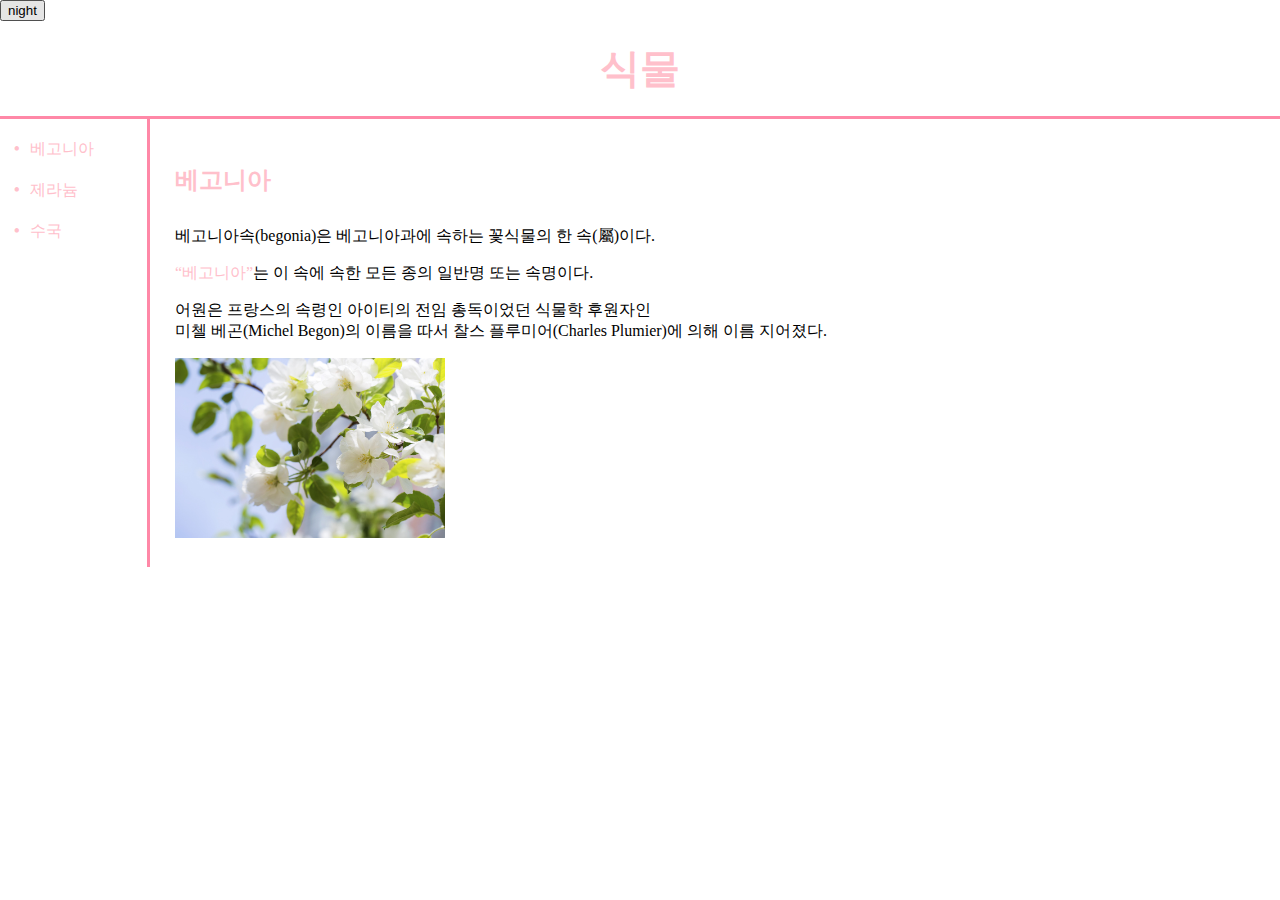
<file: 1.html>
<!doctype html>
<html>
    <head>
      <title>Begonia</title>
      <script src="colors.js"></script>
      <script src="https://ajax.googleapis.com/ajax/libs/jquery/3.6.0/jquery.min.js"></script>
      <meta charset="utf-8">
      <!-- Global site tag (gtag.js) - Google Analytics -->
<script async src="https://www.googletagmanager.com/gtag/js?id=G-8WVL20K6DB"></script>
<script>
  window.dataLayer = window.dataLayer || [];
  function gtag(){dataLayer.push(arguments);}
  gtag('js', new Date());

  gtag('config', 'G-8WVL20K6DB');
</script>
    <link rel="stylesheet" href="style.css">
    </head>
    <body>
      <input  type="button" value="night" onclick="nightDayHandler(this)">
      <h1><a href="index.html">식물</a></h1>
<div id="grid">
      <ul>
          <li><a href="1.html">베고니아</a></li>
          <li><a href="2.html">제라늄</a></li>
          <li><a href="3.html">수국</a></li>
      </ul>
      <div id="article">
      <h2>베고니아</h2>
      <p style="margin-top:30px;">베고니아속(begonia)은 베고니아과에 속하는 꽃식물의 한 속(屬)이다.</p>
      <p><a href="https://en.wikipedia.org/wiki/Begonia" target="_blank" title="베고니아란?">“베고니아”</a>는 이 속에 속한 모든 종의 일반명 또는 속명이다.</p>
      <p>어원은 프랑스의 속령인 아이티의 전임 총독이었던 식물학 후원자인<br>
      미첼 베곤(Michel Begon)의 이름을 따서 찰스 플루미어(Charles Plumier)에 의해
      이름 지어졌다.</p>
        <img src="web1.jpg" width="25%">
      </div>
  </div>
      <p><div id="disqus_thread"></div>
<script>
    /**
    *  RECOMMENDED CONFIGURATION VARIABLES: EDIT AND UNCOMMENT THE SECTION BELOW TO INSERT DYNAMIC VALUES FROM YOUR PLATFORM OR CMS.
    *  LEARN WHY DEFINING THESE VARIABLES IS IMPORTANT: https://disqus.com/admin/universalcode/#configuration-variables    */
    /*
    var disqus_config = function () {
    this.page.url = PAGE_URL;  // Replace PAGE_URL with your page's canonical URL variable
    this.page.identifier = PAGE_IDENTIFIER; // Replace PAGE_IDENTIFIER with your page's unique identifier variable
    };
    */
    (function() { // DON'T EDIT BELOW THIS LINE
    var d = document, s = d.createElement('script');
    s.src = 'https://web-7ppyipmhsq.disqus.com/embed.js';
    s.setAttribute('data-timestamp', +new Date());
    (d.head || d.body).appendChild(s);
    })();
</script>
<noscript>Please enable JavaScript to view the <a href="https://disqus.com/?ref_noscript">comments powered by Disqus.</a></noscript></p>
    </body>
</file>
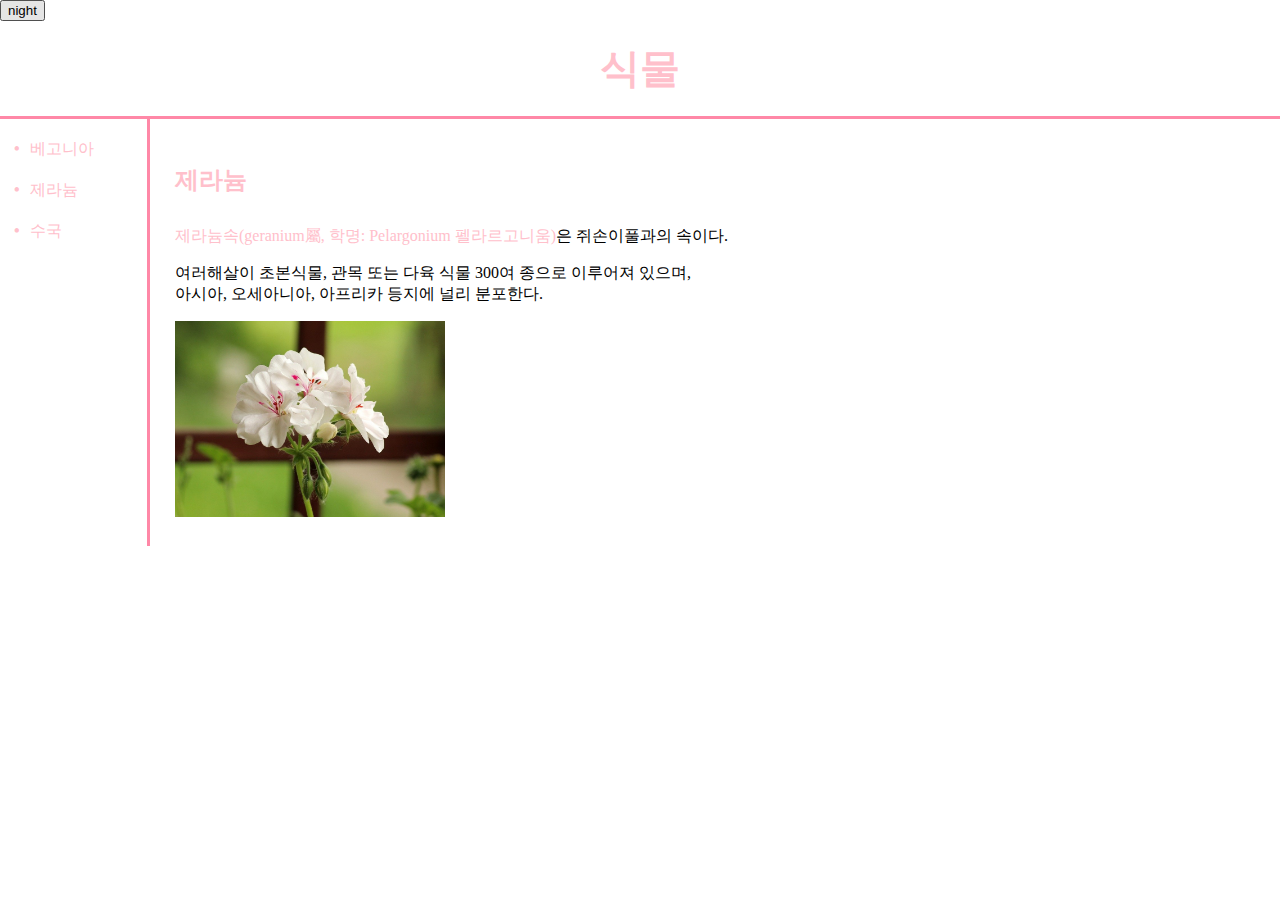
<file: 2.html>
<!doctype html>
<html>
    <head>
      <title>Geranium</title>
      <script src="colors.js"></script>
      <script src="https://ajax.googleapis.com/ajax/libs/jquery/3.6.0/jquery.min.js"></script>
      <meta charset="utf-8">
      <!-- Global site tag (gtag.js) - Google Analytics -->
<script async src="https://www.googletagmanager.com/gtag/js?id=G-8WVL20K6DB"></script>
<script>
  window.dataLayer = window.dataLayer || [];
  function gtag(){dataLayer.push(arguments);}
  gtag('js', new Date());

  gtag('config', 'G-8WVL20K6DB');
</script>
     <link rel="stylesheet" href="style.css">
    </head>
    <body>
      <input  type="button" value="night" onclick="nightDayHandler(this)">
      <h1><a href="index.html">식물</a></h1>
<div id="grid">
      <ul>
          <li><a href="1.html">베고니아</a></li>
          <li><a href="2.html">제라늄</a></li>
          <li><a href="3.html">수국</a></li>
      </ul>
      <div id="article">
      <h2>제라늄</h2>
      <p style="margin-top:30px"><a href="https://ko.wikipedia.org/wiki/%EC%A0%9C%EB%9D%BC%EB%8A%84%EC%86%8D" target="_blank" title="제라늄이란?">제라늄속(geranium屬, 학명: Pelargonium 펠라르고니움)</a>은 쥐손이풀과의 속이다.</p>
      <p>여러해살이 초본식물, 관목 또는 다육 식물 300여 종으로 이루어져 있으며,<br>
      아시아, 오세아니아, 아프리카 등지에 널리 분포한다.</p>
      <img src="web2.jpg" width="25%">
    </div>
  </div>
    </body>
</file>
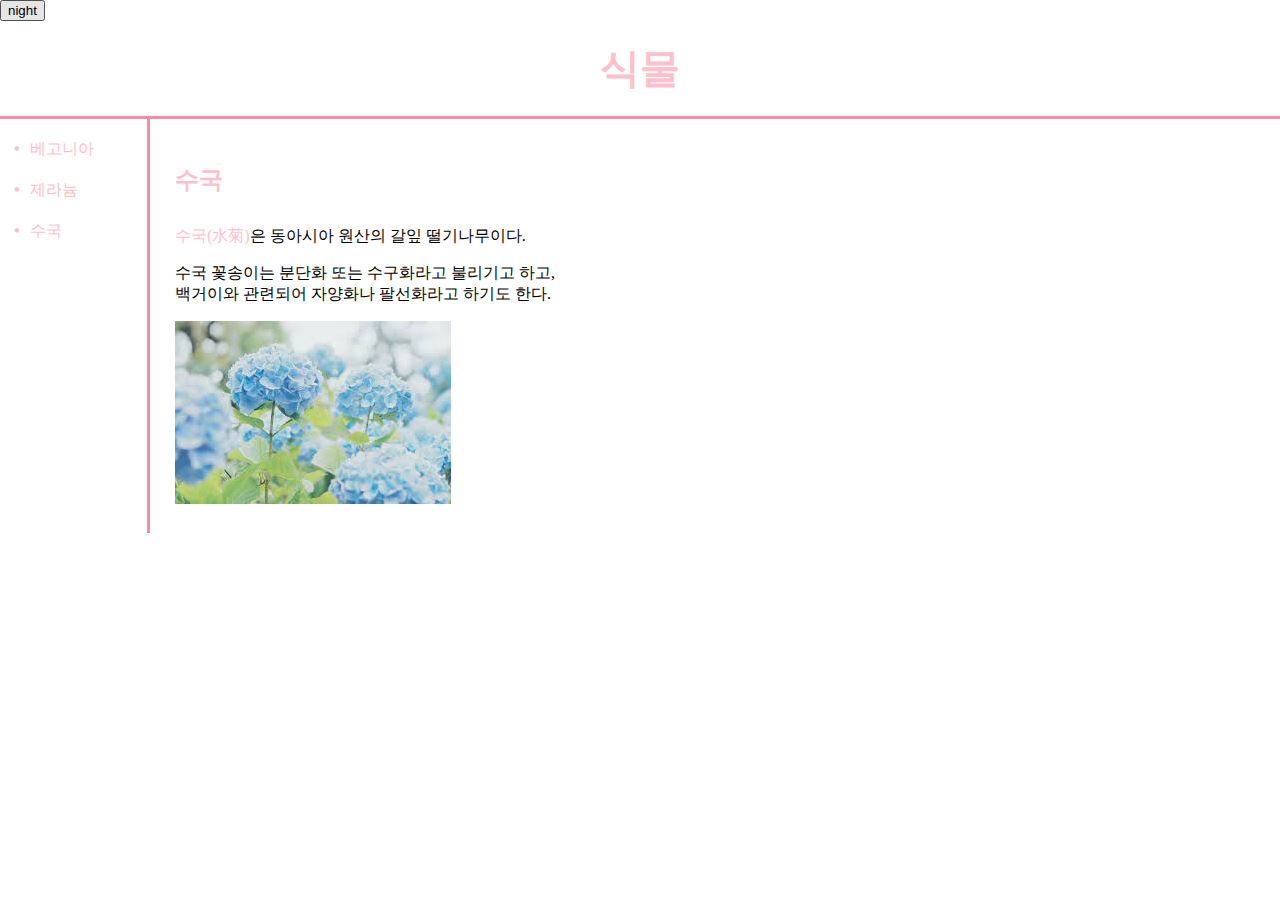
<file: 3.html>
<!doctype html>
<html>
    <head>
      <title>Hydrangea</title>
      <script src="https://ajax.googleapis.com/ajax/libs/jquery/3.6.0/jquery.min.js"></script>
      <script src="colors.js"></script>
      <meta charset="utf-8">
      <!-- Global site tag (gtag.js) - Google Analytics -->
<script async src="https://www.googletagmanager.com/gtag/js?id=G-8WVL20K6DB"></script>
<script>
  window.dataLayer = window.dataLayer || [];
  function gtag(){dataLayer.push(arguments);}
  gtag('js', new Date());

  gtag('config', 'G-8WVL20K6DB');
</script>
   <link rel="stylesheet" href="style.css">
    </head>
    <body>
      <input  type="button" value="night" onclick="nightDayHandler(this)">
      <h1><a href="index.html">식물</a></h1>
      <div id="grid">
      <ul>
          <li><a href="1.html">베고니아</a></li>
          <li><a href="2.html">제라늄</a></li>
          <li><a href="3.html">수국</a></li>
      </ul>
      <div id="article">
      <h2>수국</h2>
          <p style="margin-top:30px"><a href="https://ko.wikipedia.org/wiki/%EC%88%98%EA%B5%AD" target="_blank" title="수국이란?">수국(水菊)</a>은 동아시아 원산의 갈잎 떨기나무이다.</p>
          <p>수국 꽃송이는 분단화 또는 수구화라고 불리기고 하고,<br>
             백거이와 관련되어 자양화나 팔선화라고 하기도 한다.</p>
      <img src="web3.jfif">
    </div>
  </div>

    </body>
</file>
<file: style.css>
a {
    color:pink;
    text-decoration: none;
  }
h1{
    font-size: 250%;
    border-bottom:3px solid #FF88A7;
    margin:0;
    padding:20px;
    text-align:center;
  }
h2{
color:pink;
}
#grid ul {
  list-style: none;
  text-align: left; /* Remove default bullets */
  margin:0;
  padding-left:30px;
  border-right:3px solid #FF88A7;
  }

#grid ul li{

  margin:0;
  padding-top:20px;
  width:100px;
  margin:0;

}

#grid ul li::before {
  content: "\2022";  /* Add content: \2022 is the CSS Code/unicode for a bullet */
  color: pink; /* Change the color */
  font-weight: bold; /* If you want it to be bold */
  display: inline-block; /* Needed to add space between the bullet and the text */
  width: 1em; /* Also needed for space (tweak if needed) */
  margin-left: -1em; /* Also needed for space (tweak if needed) */
}
#grid{
  display:grid;
  grid-template-columns: 150px 1fr;
}
#grid #article{
  padding:25px;
  margin:0;
}
#grid #main{
  padding:25px;
  margin:0;
  text-align:center;
}
@media(max-width:800px){
  #grid{
    display: block;
  }
  #grid ul{
    border-right:none;
  }
  h1{
    border-bottom:none;
  }
}
body{
  margin:0;
}
</file>
